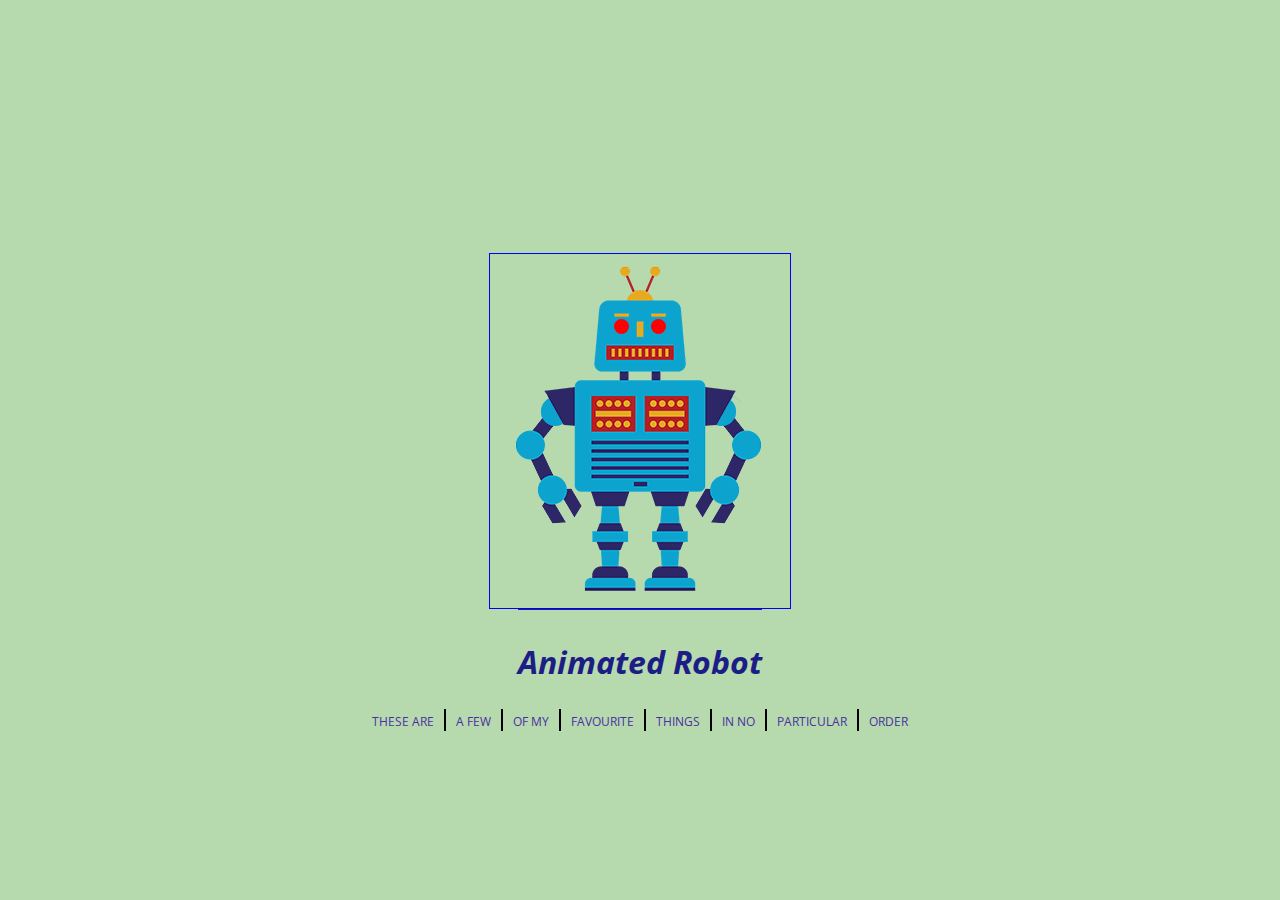
<file: index.html>
<!DOCTYPE html>
<html lang="en">
<head>
    <meta charset="UTF-8">
    <title>Document</title>
    <link rel="stylesheet" href="css/main.css">
    <link href="https://fonts.googleapis.com/css?family=Open+Sans:400,600&display=swap" rel="stylesheet">
</head>

<body>
    <header>
        <div class="robot">
            <img src="image/robot.png" alt="robot" class="robot-body">

            <img src="image/arm-left.png" alt="left arm" class="arm left">

            <img src="image/arm.png" alt="left arm" class="arm right">

            <div class="eye eyeleft"></div>

            <div class="eye eyeright"></div>


        </div>
        <h1>Animated Robot</h1>

        <nav>
            <ul>
                <li><a href="">These are</a></li>
                <li><a href="">a few</a></li>
                <li><a href="">of my</a></li>
                <li><a href="">favourite</a></li>
                <li><a href="">things</a></li>
                <li><a href="">in no</a></li>
                <li><a href="">particular</a></li>
                <li><a href="">order</a></li>
            </ul>
        </nav>

    </header>
</body></html>
</file>
<file: css/main.css>
body {
    margin: 0;
    background-color: #b6d9ae;
    font-family: 'Open Sans', sans-serif;

}

nav {
    grid-row: 4;
}

nav ul {
    list-style: none;
    margin: 0;
    padding: 0;
    display: flex;
    justify-content: space-evenly;
    flex-flow: row wrap;
}


nav li {
    padding: 0 10px;
    border-right: solid 2px black;
   
}

nav li:last-child {
    border: none;
}



nav a {
    text-decoration: none;
    color: #492ea3;
    font-size: 12px;
    text-transform: uppercase;
}


header {
/* TURN ON GRID    */
    display: grid;
/* define grid and row   */
    grid-template-rows: 3fr auto 100px auto 2fr;
    /* make sure header full height .. to let grid use  full height*/
    height: 100vh;
/* centre everything */
    justify-items: center;
}


h1 {
    grid-row: 3;
    border-top: solid 1px;
    padding-top: 30px;
    margin: 0;
    font-style: oblique;
    color: #1d1d86;
    font-size: 2em;
}

/* robot */


.robot {
    border: 1px solid blue;
    grid-row: 2;
/* posstion container ,so child element are possitioned inside the container   */
    position: relative;
    /* name duration counting easecurve(to give ease) */
    animation: wobble 2s infinite linear;
    transform-origin: bottom;
}

.robot-body {
    z-index: 10;
    position: relative;
}

.eye {
    width: 15px;
    height: 15px;
    background-color: red;
    /*div is a racktangle so giv a shape circle to div use border-radius */
    border-radius: 50%;
    position: absolute;
    top: 65px;
    z-index: 20;
    animation: blink 2.4s infinite;

}

.arm {
/*  so we can put hands behind body  */
    position: absolute;
    /* with possition absolute u can use top bottom left rgt default*/
    top: 140px;
  

}

.arm.left {
    left: 25px;
      animation: wave 2s infinite;
     transform-origin:top left;
   
}

.arm.right {
    left: 205px;
      animation: wave 2s infinite;
   transform-origin: top right;
}


.eyeleft {
    left: 124px;
    animation-delay: 1s;
}

.eyeright {
    left: 161px;
  
}


/* animation */

/* wobble is the name of keyframe i m giving */
@keyframes wobble {

    0%,
    100% {
        transform: rotate(5deg);
    }

    50% {
        transform: rotate(-5deg);
    }
}


/* arms wave */

@keyframes wave {

    0%,
    100% {
        transform: rotate(10deg);
    }

    50% {
        transform: rotate(-10deg);
    }
}


/* for eyes */

@keyframes blink {

    0%,
    100% {
        background-color: red;
    }

    50% {
        background-color: yellow;
    }
}
</file>
